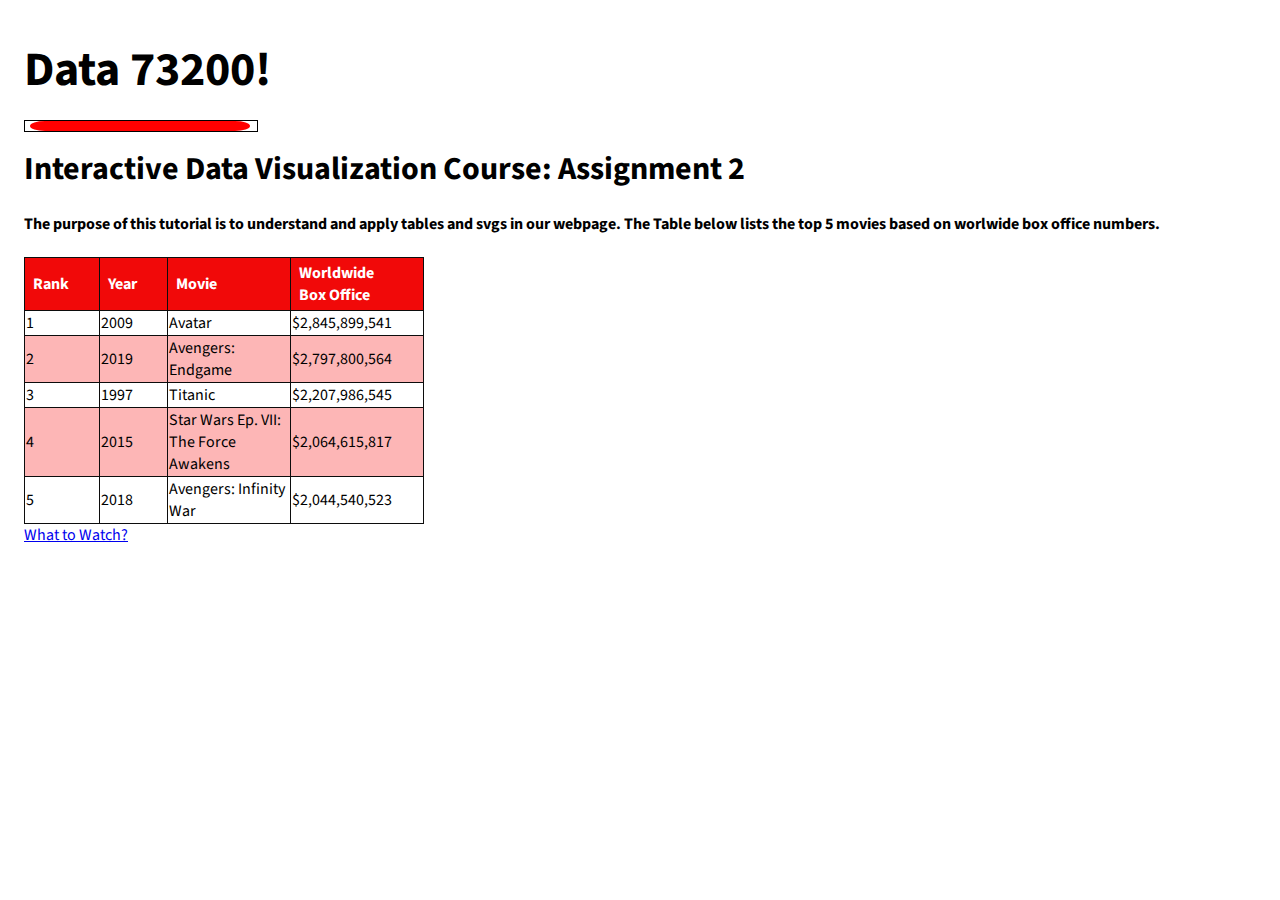
<file: 1_2_basic_html/index.html>
<!DOCTYPE html>
  <head>
    <meta charset="utf-8">
    <title>Interactive Data Visualization Tutorial</title>
    <link rel="stylesheet" href="https://fonts.googleapis.com/css?family=Source+Sans+Pro">
    <link rel="stylesheet" href="./style.css">
  </head>
  <body>
    <body style="background: url(https://previews.123rf.com/images/pilvitus/pilvitus1902/pilvitus190200106/125106436-white-blank-with-film-strip-frame-and-clapper-board-isolated-on-white-background-design-template-cin.jpg) ; background-size: 100% 100%; "></body>
    <h1>Data 73200!</h1>
    <svg viewBoz = "10">
      <rect x='5' width='220' height='10' rx="15" fill="Red"></rect>
    </svg> 
    <h3>Interactive Data Visualization Course: Assignment 2 </h3>
    <h4> The purpose of this tutorial is to understand and apply tables and svgs in our webpage. The Table below lists the top 5 movies based on worlwide box office numbers. </h4>   
    <table>
      <tablehead>
      <tr>
        <th>Rank</th>
        <th>Year</th>
        <th>Movie</th>
        <th>Worldwide Box Office</th>
      </tr>
    </tablehead>
    <tablebody>
      <tr>
        <td>1</td>
        <td>2009</td>
        <td>Avatar</td>
        <td>$2,845,899,541</td>
      </tr>
      <tr>
          <td>2</td>
          <td>2019</td>
          <td>Avengers: Endgame</td>
          <td>$2,797,800,564</td>
      </tr>
      <tr>
        <td>3</td>
        <td>1997</td>
        <td>Titanic</td>
        <td>$2,207,986,545</td>
      </tr>
      <tr>
        <td>4</td>
        <td>2015</td>
        <td>Star Wars Ep. VII: The Force Awakens</td>
        <td>$2,064,615,817</td>
      </tr>
      <tr>
        <td>5</td>
        <td>2018</td>
        <td>Avengers: Infinity War</td>
        <td>$2,044,540,523</td>
      </tr>
    </tablebody>
    </table>
    <a href="https://www.imdb.com/chart/top/"
    <button>What to Watch?</button>
  </a>
  </body>
</html>
</file>
<file: 1_2_basic_html/style.css>
body {
  font-family: "Source Sans Pro", sans-serif;
  font-size: 16px;
  padding: 1em;
}

h1 {
  font-size: 3em;
  margin: 0.25em 0;
}

h3 {
  font-size: 2em;
  margin: 0.25em 0;
}

p {
  font-size: 1em;
}

table {
 width: 400px;

}
table th {
  text-align: left;
  background-color: rgb(241, 9, 9);
  color: white;
  padding: 4px 30px 4px 8px;
}
table, th, td{
  border: 1px solid rgb(12, 12, 12);
  border-collapse: collapse;
}
table tr:nth-child(odd) td{
  background-color:rgb(253, 182, 182);
}
svg {
  border: 1px solid;
  width: 232px;
  height: 10px;
}

button{
border: 2px;
outline: black;
background-color: blanchedalmond;

}
</file>
